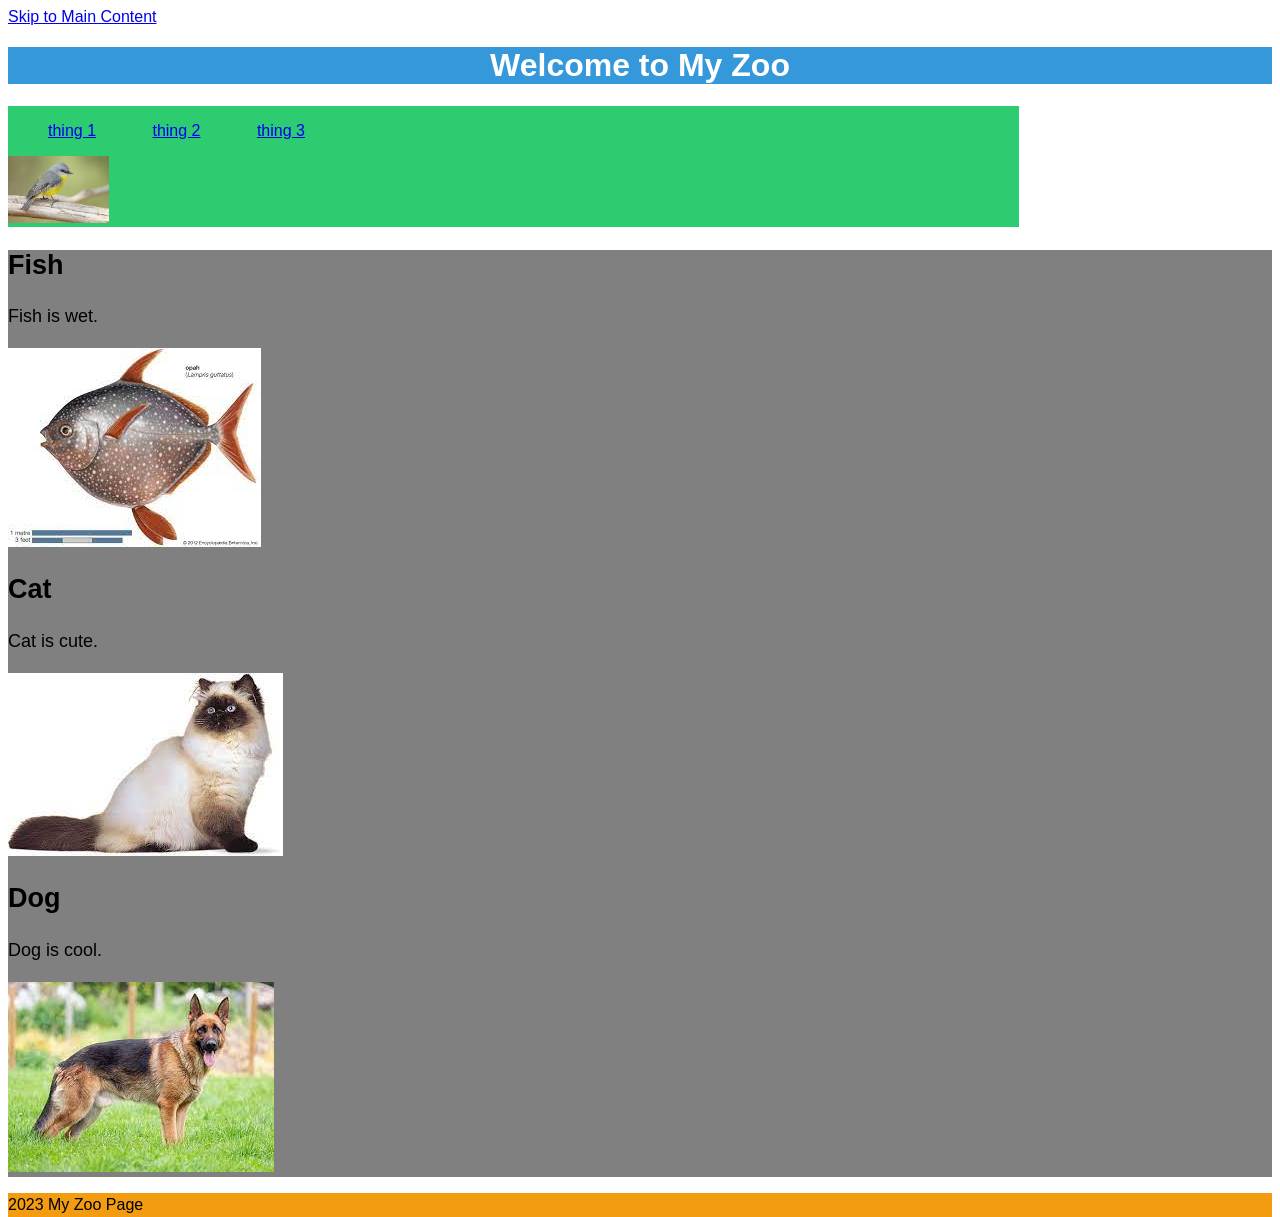
<file: index.html>
<!DOCTYPE html>
<html lang="en">
<head>
    <meta charset="UTF-8">
    <meta name="viewport" content="width=device-width, initial-scale=1.0">
    <title>My Web Page</title>
    <link rel="stylesheet" type="text/css" href="style.css">
    <style>
        /* Skip to Main Content link */
        #main-content-link {
            display: none;
        }

        /* Commented out existing styling for the li element */
        /* li {
            list-style: none;
        } */

        /* Styling for nav element */
        nav {
            display: inline-block;
            width: 80%;
        }

        /* Descendant selector to style only the image in the nav */
        nav img {
            width: 10%;
        }

        /* Styling for grid class */
        .grid {
            display: grid;
            grid-template-columns: 40% 40%;
            justify-content: center;
            align-items: center;
            row-gap: 20px;
        }

        /* Descendant selector to style only the images in the grid class */
        .grid img {
            width: 100%;
        }

        /* Styling for flex class */
        .flex {
            display: flex;
            flex-wrap: wrap;
            justify-content: center;
        }
    </style>

    <a href="#main-content" id="main-content-lin">Skip to Main Content</a>
</head>
<body>
    <header>
        <h1>Welcome to My Zoo</h1>
    </header>

    <nav>
        <ul>
            <li><a href="#Fish">thing 1</a></li>
            <li><a href="#Cat">thing 2</a></li>
            <li><a href="#Dog">thing 3</a></li>
        </ul>
        <img src="bird.jpg" alt="Logo">
    </nav>

    <main id="main-content">
        <section id="Fish">
            <h2>Fish</h2>
            <p>Fish is wet.</p>
            <img src="fish.jpg" alt="fish">
        </section>

        <section id="Cat">
            <h2>Cat</h2>
            <p>Cat is cute.</p>
            <img src="cat.jpg" alt="cat">
        </section>

        <section id="Dog">
            <h2>Dog</h2>
            <p>Dog is cool.</p>
            <img src="dog.jpg" alt="dog 3">
        </section>
    </main>

    <footer>
        <p> 2023 My Zoo Page</p>
    </footer>
</body>
</html>
</file>
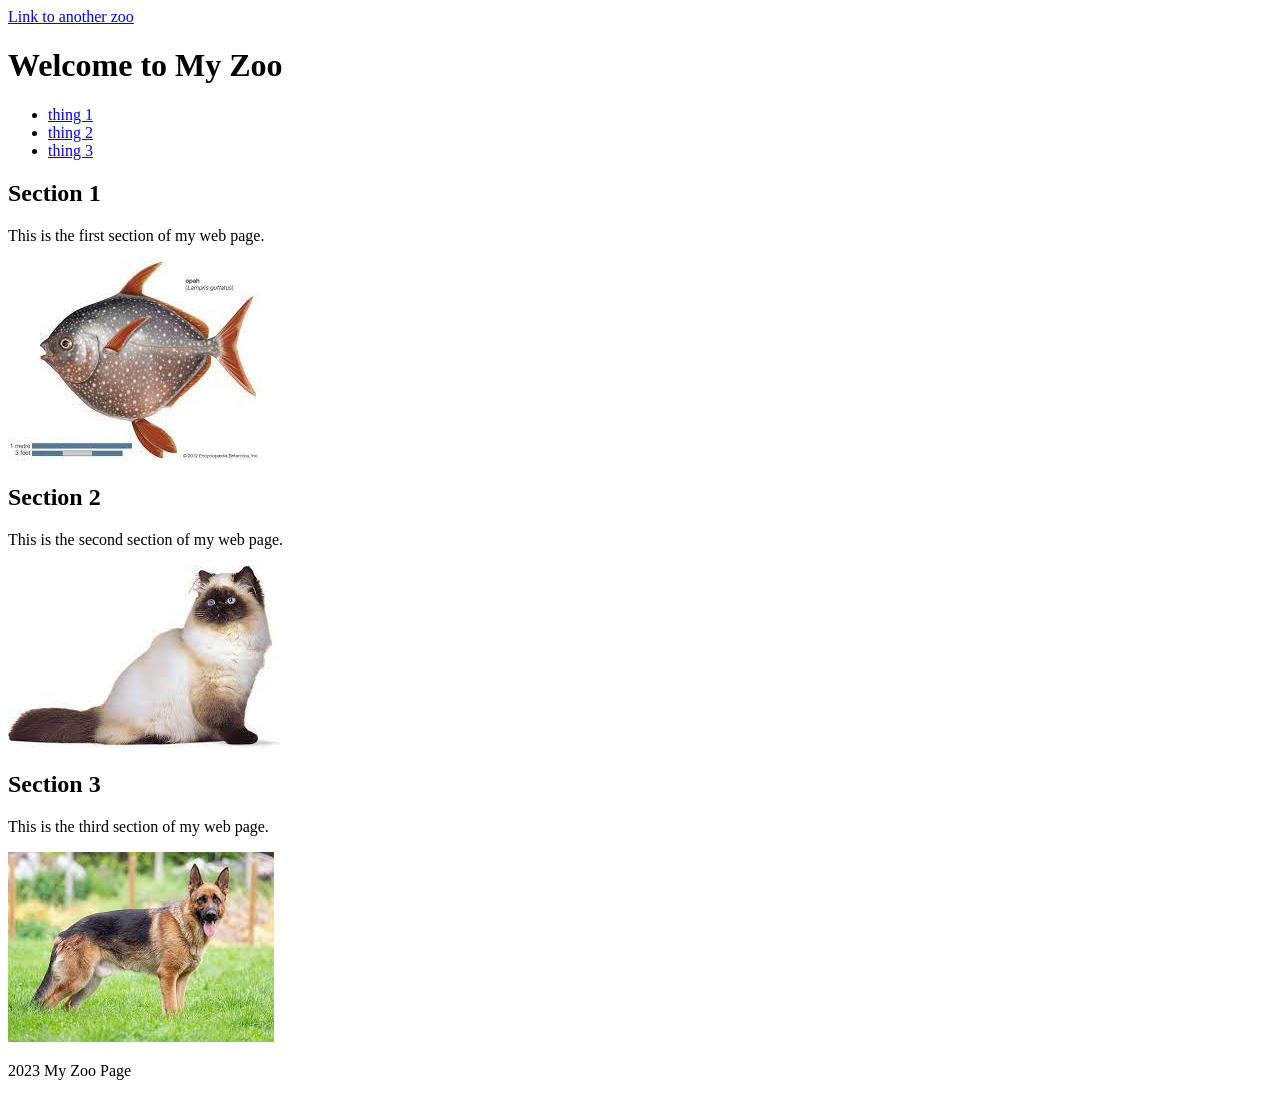
<file: assi.html>
<!DOCTYPE html>
<html lang="en">
<head>
    <meta charset="UTF-8">
    <meta name="viewport" content="width=device-width, initial-scale=1.0">
    <title>My Web Page</title>
    

<body>
    <a href="https://www.in3rzoo.com">Link to another zoo</a>
</body>
</html>
</head>
<body>

    <header>
        <h1>Welcome to My Zoo</h1>
    </header>

    <nav>
        <ul>
            <li><a href="#Fish">thing 1</a></li>
            <li><a href="#Cat">thing 2</a></li>
            <li><a href="#Dog">thing 3</a></li>
        </ul>
    </nav>

    <main>
        <section id="Fish">
            <h2>Section 1</h2>
            <p>This is the first section of my web page.</p>
            <img src="fish.jpg" alt="fish">
        </section>

        <section id="Cat">
            <h2>Section 2</h2>
            <p>This is the second section of my web page.</p>
            <img src="cat.jpg" alt="cat">
        </section>

        <section id="Dog">
            <h2>Section 3</h2>
            <p>This is the third section of my web page.</p>
            <img src="dog.jpg" alt="dog 3">
        </section>
    </main>

    <footer>
        <p> 2023 My Zoo Page</p>
    </footer>

</body>
</html>
</file>
<file: style.css>
html {
  height: 100%;
  width: 100%;
  
}

body {
    font-family: 'Arial', sans-serif;
    font-size: 16px;
}


header {
    background-color: #3498db;
}

/* Style for the nav tag */
nav {
    background-color: #2ecc71; 
}


main {
    background-color: gray; 
    font-size: 18px; 
}


footer {
    background-color: #f39c12;
}


li {
    display: inline-block; 
    width: 100px;
}


h1 {
    text-align: center;
    font-family: 'Helvetica', sans-serif;
    color: #ffffff; 
}


p {
    line-height: 1.5; 
}
</file>
